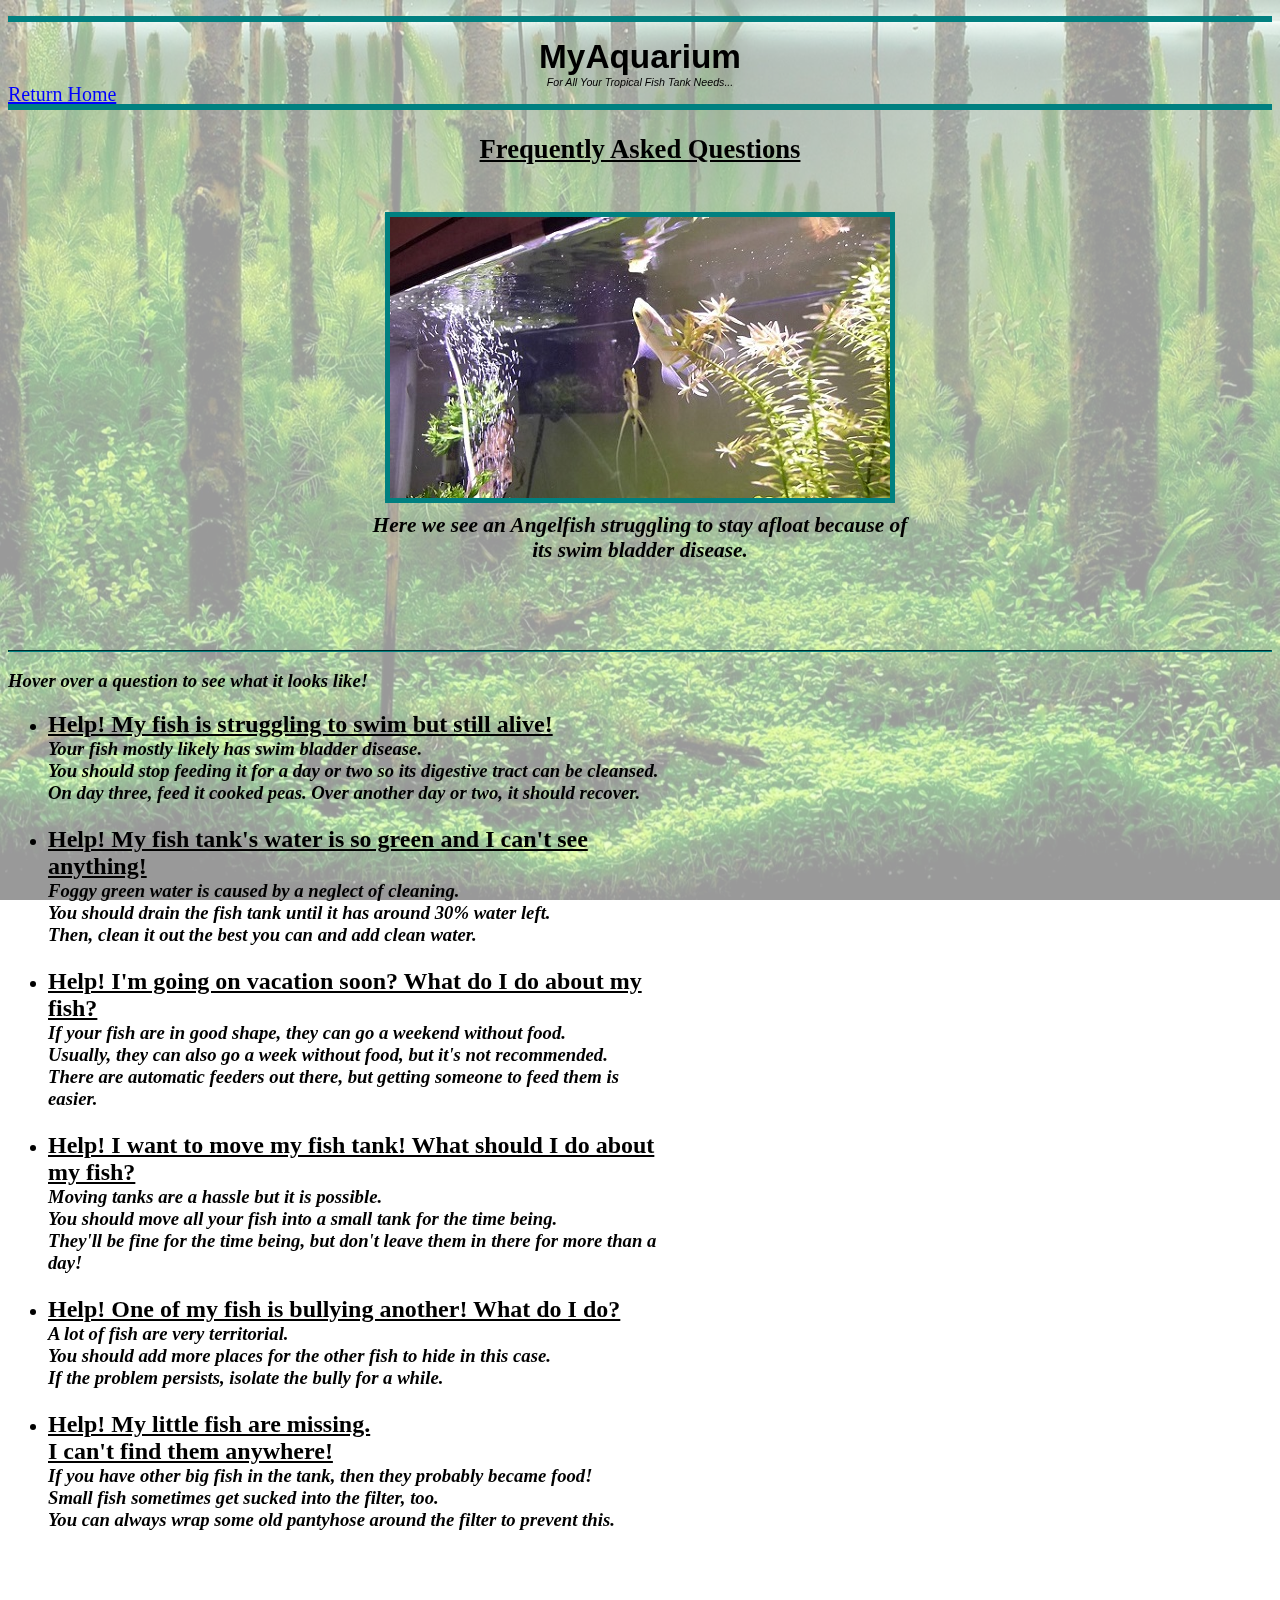
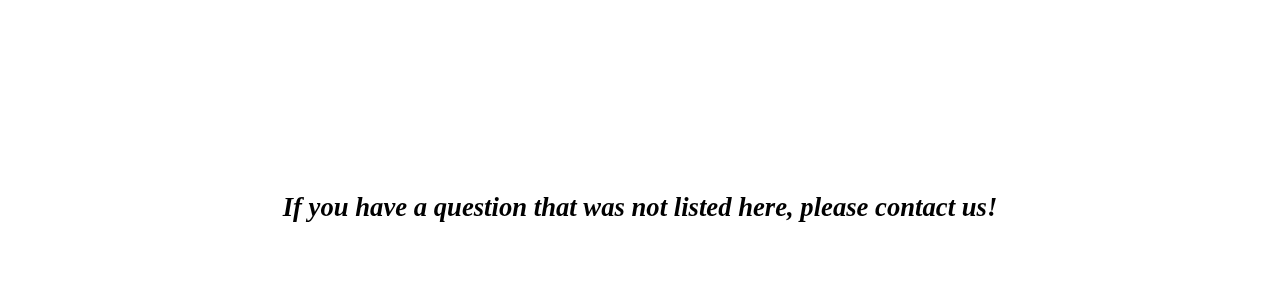
<file: MyAquarium/FAQ.html>
<!DOCTYPE HTML>
<!--Hans Montero-->
<html>
	<head>
		<title>MyAquarium</title>
		<link type = "text/css" rel = "stylesheet" href = "FAQ.css" />
		<style> </style>
		<script> </script>
	</head>
	<body>
		<p class = "head">
			<div class = "hometop">MyAquarium</div>
			<div class = "subtop">For All Your Tropical Fish Tank Needs...</div>
		</p><br/>
		
		<a class = "home"href="index.html">	
			<span>Return Home</span>
		</a>
		
		<h1>
			<div class="title">Frequently Asked Questions</div><br/>
			<img src="images/faq1.jpg"/>
			<div class = "subt">Here we see an Angelfish struggling to stay afloat because of <br/>its swim bladder disease.</div>
			
		</h1>
		<hr/>
		
		<h3>
			<span class="italics">Hover over a question to see what it looks like!</span>
			<ul>
				<li class = "dbladder">
					<div class = "question">Help! My fish is struggling to swim but still alive!</div>
					<div class = "answer">
						<span class="italics">Your fish mostly likely has swim bladder disease.<br/> You should stop feeding it for a day or two so its digestive tract can be cleansed. <br/> On day three, feed it cooked peas. Over another day or two, it should recover.
					</div>
				</li>
				<img class ="ibladder" src="images/bladder.png"/>
				<br/>
				<li class ="dgreen" >
					<div class = "question">Help! My fish tank's water is so green and I can't see anything!</div>
					<div class = "answer">
						<span class="italics">Foggy green water is caused by a neglect of cleaning.<br/> You should drain the fish tank until it has around 30% water left. <br/> Then, clean it out the best you can and add clean water.
					</div>
				</li>
				<img class ="igreen" src="images/green.png"/>
				<br/>
				<li class ="dvacation" >
					<div class = "question">Help! I'm going on vacation soon? What do I do about my fish?</div>
					<div class = "answer">
						<span class="italics">If your fish are in good shape, they can go a weekend without food.<br/> Usually, they can also go a week without food, but it's not recommended.<br/> There are automatic feeders out there, but getting someone to feed them is easier.
					</div>
				</li>
				<img class ="ivacation" src="images/vacation.png"/>
				<br/>
				<li class ="dmove" >
					<div class = "question">Help! I want to move my fish tank! What should I do about my fish?</div>
					<div class = "answer">
						<span class="italics">Moving tanks are a hassle but it is possible.<br/> You should move all your fish into a small tank for the time being.<br/> They'll be fine for the time being, but don't leave them in there for more than a day!
					</div>
				</li>
				<img class ="imove" src="images/move.png"/>
				<br/>
				<li class ="dbully" >
					<div class = "question">Help! One of my fish is bullying another! What do I do?</div>
					<div class = "answer">
						<span class="italics">A lot of fish are very territorial.<br/> You should add more places for the other fish to hide in this case. <br/> If the problem persists, isolate the bully for a while.
					</div>
				</li>
				<img class ="ibully" src="images/bully.gif"/>
				<br/>
				<li class ="dmissing" >
					<div class = "question">Help! My little fish are missing.<br/> I can't find them anywhere! </div>
					<div class = "answer">
						<span class="italics">If you have other big fish in the tank, then they probably became food!<br/> Small fish sometimes get sucked into the filter, too. <br/> You can always wrap some old pantyhose around the filter to prevent this.
					</div>
				</li>
				<img class ="imissing" src="images/missing.png"/>
				<br/>
			</ul>
		</h3>
		<br/><br/><br/><br/><br/><br/><br/><br/><br/><br/><br/><br/><br/><br/><br/>
		
		<div class = "bottom"/>If you have a question that was not listed here, please contact us!</div>
		
		
		
		
		
		
		<div class= "bdy">
			<img class="back" src= "images/main_back4.jpg"/>
		</div>
	
	</body>
</html>
</file>
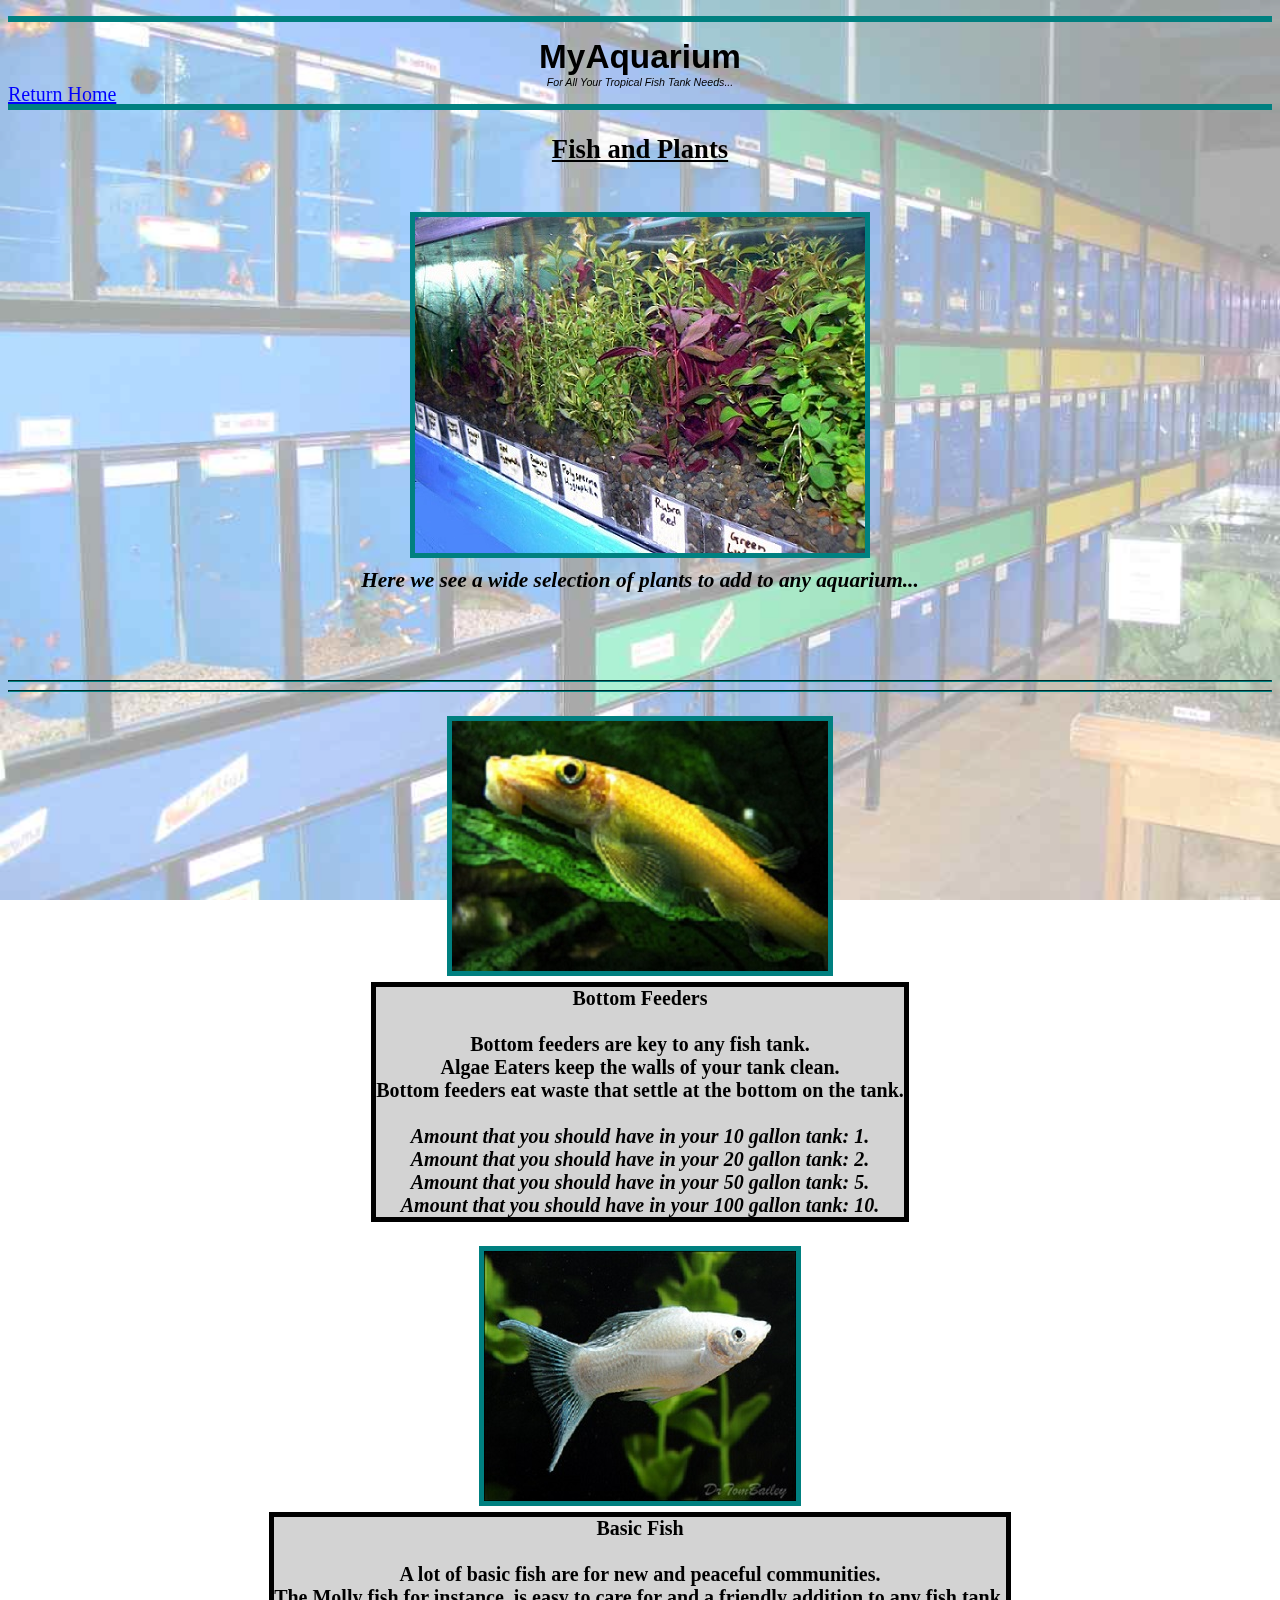
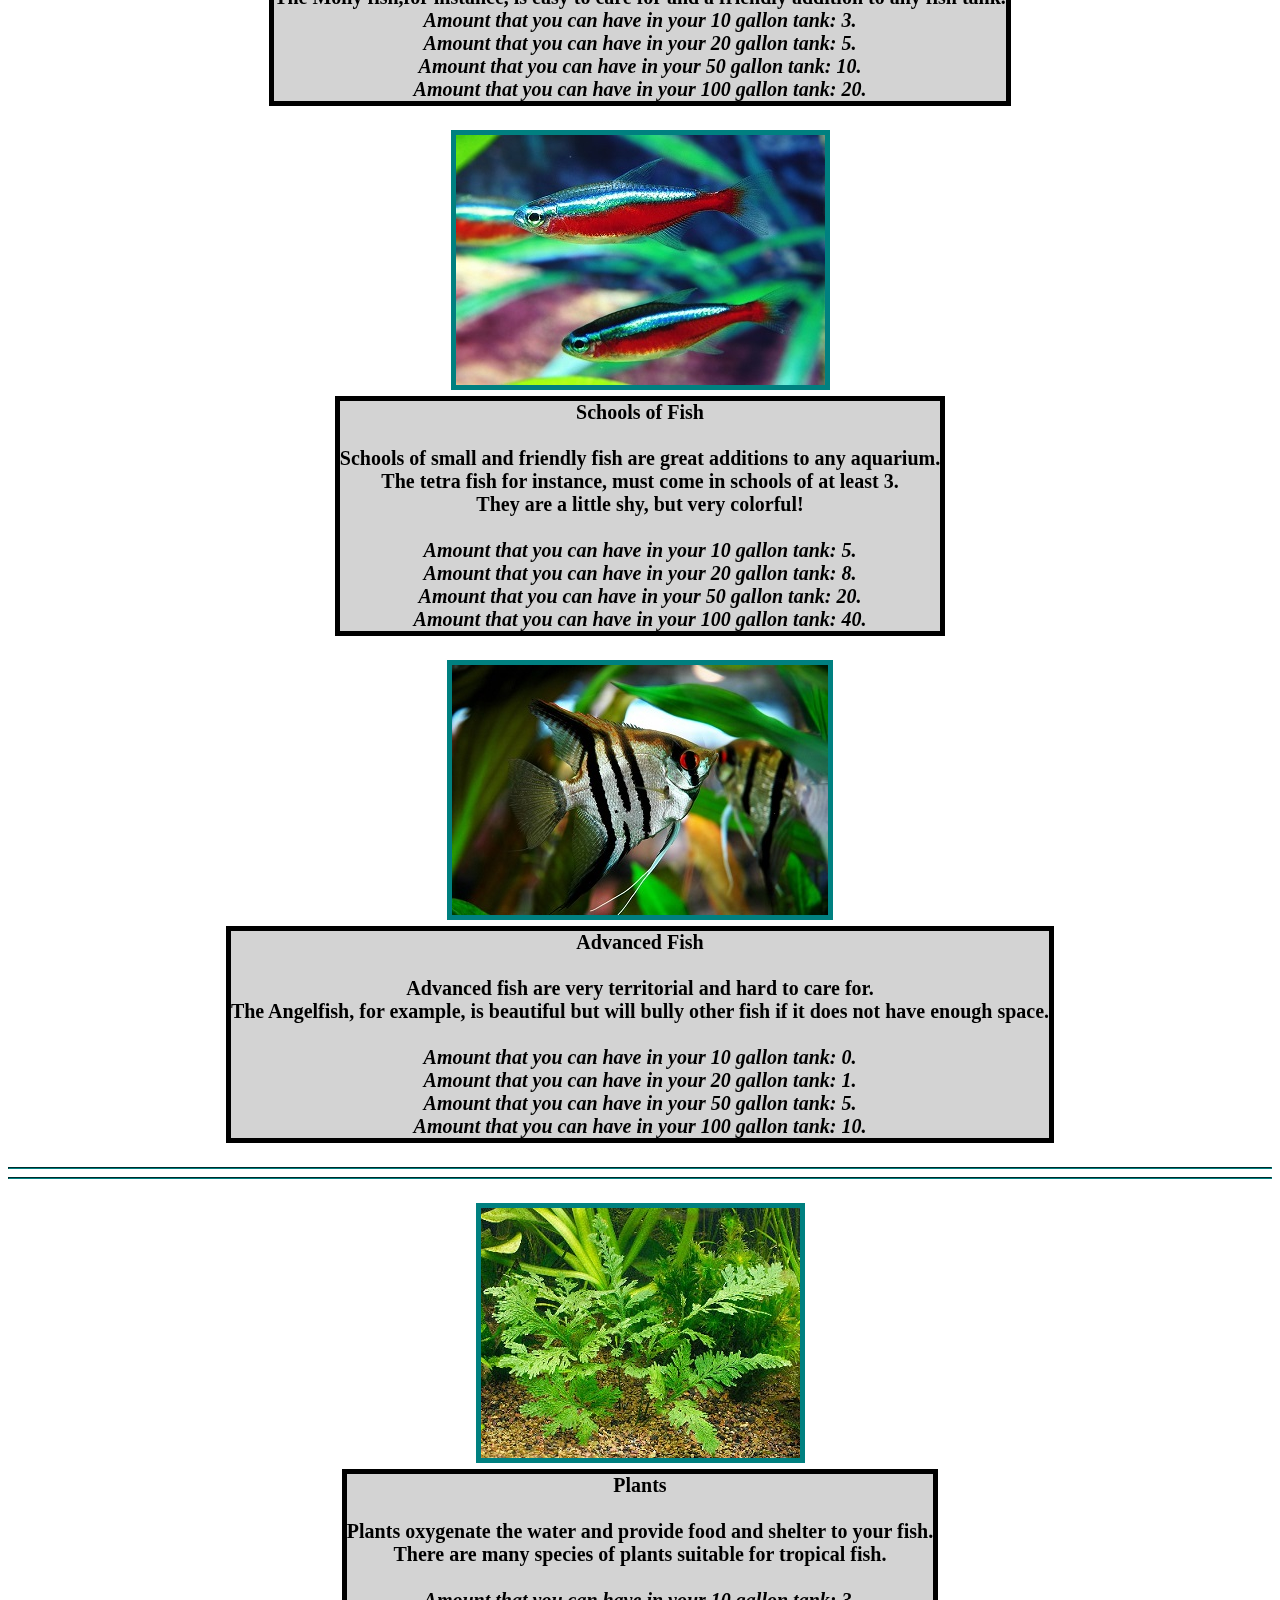
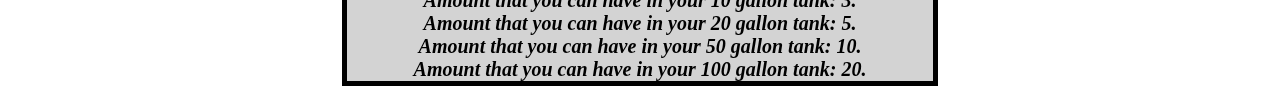
<file: MyAquarium/Fish.html>
<!DOCTYPE HTML>
<!--Hans Montero-->
<html>
	<head>
		<title>MyAquarium</title>
		<link type = "text/css" rel = "stylesheet" href = "Fish.css" />
		<style> </style>
		<script> 
		</script>
	</head>
	<body>
		<p class = "head">
			<div class = "hometop">MyAquarium</div>
			<div class = "subtop">For All Your Tropical Fish Tank Needs...</div>
		</p><br/>
		
		<a class = "home"href="index.html">	
			<span>Return Home</span>
		</a>
		
		<h1>
			<div class="title">Fish and Plants</div><br/>
			<img src="images/fish1.jpg"/>
			<div class = "subt">Here we see a wide selection of plants to add to any aquarium...</div>
			
		</h1>
		<hr/>

		<hr/>
		<h4>
			<h3>
				<img class ="species" src = "images/bottomfeeders.png"/><br/>
				<div class="container">
					<span>
						<span class="selection">Bottom Feeders</span><br/><br/>
						Bottom feeders are key to any fish tank.<br/> Algae Eaters keep the walls of your tank clean. <br/>
						Bottom feeders eat waste that settle at the bottom on the tank.<br/><br/>
						<span class = "italic">Amount that you should have in your 10 gallon tank: 1.</span><br/>
						<span class = "italic">Amount that you should have in your 20 gallon tank: 2.</span><br/>
						<span class = "italic">Amount that you should have in your 50 gallon tank: 5.</span><br/>
						<span class = "italic">Amount that you should have in your 100 gallon tank: 10.</span>
					</span>
				</div>
			</h3>
			<h3>
				<img class ="species"  src = "images/basic.png"/><br/>
				<div class="container">
					<span>
						<span class="selection">Basic Fish</span><br/><br/>
						A lot of basic fish are for new and peaceful communities.<br/>
						The Molly fish,for instance, is easy to care for and a friendly addition to any fish tank.<br/>
						<span class = "italic">Amount that you can have in your 10 gallon tank: 3.</span><br/>
						<span class = "italic">Amount that you can have in your 20 gallon tank: 5.</span><br/>
						<span class = "italic">Amount that you can have in your 50 gallon tank: 10.</span><br/>
						<span class = "italic">Amount that you can have in your 100 gallon tank: 20.</span>
					</span>
				</div>
			</h3>
			<h3>
				<img class ="species"  src = "images/schools.png"/><br/>
				<div class="container">
					<span>
						<span class="selection">Schools of Fish</span><br/><br/>
						Schools of small and friendly fish are great additions to any aquarium.<br/>The tetra fish for instance, must come in schools of at least 3.<br/> They are a little shy, but very colorful!<br/><br/>
						<span class = "italic">Amount that you can have in your 10 gallon tank: 5.</span><br/>
						<span class = "italic">Amount that you can have in your 20 gallon tank: 8.</span><br/>
						<span class = "italic">Amount that you can have in your 50 gallon tank: 20.</span><br/>
						<span class = "italic">Amount that you can have in your 100 gallon tank: 40.</span>
					</span>
				</div>
			</h3>
			<h3>
				<img class ="species" src = "images/advanced.png"/><br/>
				<div class="container">
					<span>
						<span class="selection">Advanced Fish</span><br/><br/>
						Advanced fish are very territorial and hard to care for.<br/>The Angelfish, for example, is beautiful but will bully other fish if it does not have enough space.<br/><br/>
						<span class = "italic">Amount that you can have in your 10 gallon tank: 0.</span><br/>
						<span class = "italic">Amount that you can have in your 20 gallon tank: 1.</span><br/>
						<span class = "italic">Amount that you can have in your 50 gallon tank: 5.</span><br/>
						<span class = "italic">Amount that you can have in your 100 gallon tank: 10.</span>
					</span>
				</div>
			</h3>
		</h4><hr/><hr/>
		<h4>
			<h3>
				<img class ="species"  src = "images/plants.png"/><br/>
				<div class="container">
					<span>
						<span class="selection">Plants</span><br/><br/>
						Plants oxygenate the water and provide food and shelter to your fish.<br/>There are many species of plants suitable for tropical fish.<br/><br/>
						<span class = "italic">Amount that you can have in your 10 gallon tank: 3.</span><br/>
						<span class = "italic">Amount that you can have in your 20 gallon tank: 5.</span><br/>
						<span class = "italic">Amount that you can have in your 50 gallon tank: 10.</span><br/>
						<span class = "italic">Amount that you can have in your 100 gallon tank: 20.</span>
					</span>
				</div>
			</h3>
		</h4>
		
		
		
		
		
		
		<div class= "bdy">
			<img class="back" src= "images/main_back5.jpg"/>
		</div>
	</body>
</html>
</file>
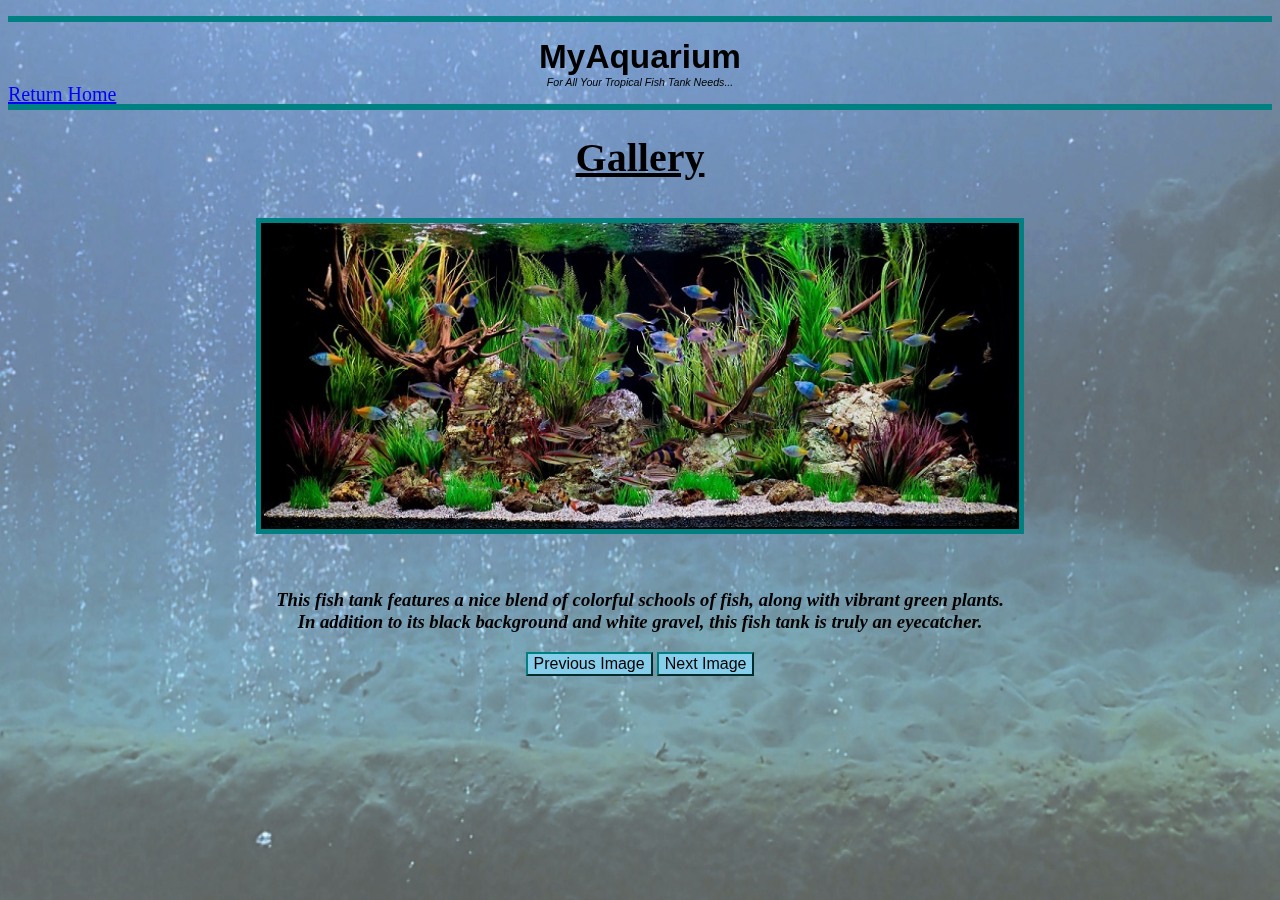
<file: MyAquarium/Gallery.html>
<!DOCTYPE HTML>
<!--Hans Montero-->
<html>
	<head>
		<title>MyAquarium</title>
		<link type = "text/css" rel = "stylesheet" href = "Gallery.css" />
		<style>	</style>
		<script>
			function initialize()
			{
				galleryDisplay = document.getElementById("gallery");
				descDisplay = document.getElementById("description");
				gallArr =[ ["images/gal1.jpg","This fish tank features a nice blend of colorful schools of fish, along with vibrant green plants.<br/>In addition to its black background and white gravel, this fish tank is truly an eyecatcher."],
							["images/gal2.jpg","This fish tank mimicks a valley on dryland.<br/>The plants and moss in this tank replicate grass and trees, providing a beautiful landscape for this school of tetra fish."],
							["images/gal3.jpg","This large fish tank of around 40 gallons is home to a school of tetra fish.<br/>There is also a nice growth of plants in the tank, where we can find the tank's population hiding."],
							["images/gal4.jpg","Although small, this fish tank is home to a community of Angelfish.<br/>With their long fins and majestic appearance, these Angelfish bring a great look to the tank."],
							["images/gal5.jpg","This 60 gallon fish tank owes its beauty to the assortment of pebbles at the bottom. <br/>Several schools of colorful fish make up the population of this tank."],
							]
				ctr = 0;	
				upImg = gallArr[ctr][0];
				upDesc = gallArr[ctr][1];
			}
			
			function changeImage(modifier)
			{
				if(ctr+modifier < 0 || ctr+modifier >4)
				{
					display();
				}
				else
				{
					ctr += modifier;
					upImg = gallArr[ctr][0];
					upDesc = gallArr[ctr][1];
					display();
				}
			}
			
			function display()
			{
				galleryDisplay.src = upImg;
				descDisplay.innerHTML = upDesc;
			}
			
		</script>
	</head>
	<body onload = "initialize();">
		<p class = "head">
			<div class = "hometop">MyAquarium</div>
			<div class = "subtop">For All Your Tropical Fish Tank Needs...</div>
		</p><br/>
		<a class = "home"href="index.html">	
			<span>Return Home</span>
		</a>
		<h1>Gallery</h1>
		<h3>
			<div class="galdiv">
				<img class="galimg" id="gallery" src="images/gal1.jpg"/>
			</div>
			<div class="desc" id="description">
			This fish tank features a nice blend of colorful schools of fish, along with vibrant green plants.<br/>
			In addition to its black background and white gravel, this fish tank is truly an eyecatcher.
			</div>
		</h3>
		<div class="buttons">
			<button class="prev" onclick="changeImage(-1);">Previous Image</button>
			<button class="next" onclick="changeImage(1);">Next Image</button>
		</div>
		
		<div class= "bdy">
			<img class="back" src= "images/main_back3.jpg"/>
		</div>
	</body>
</html>
</file>
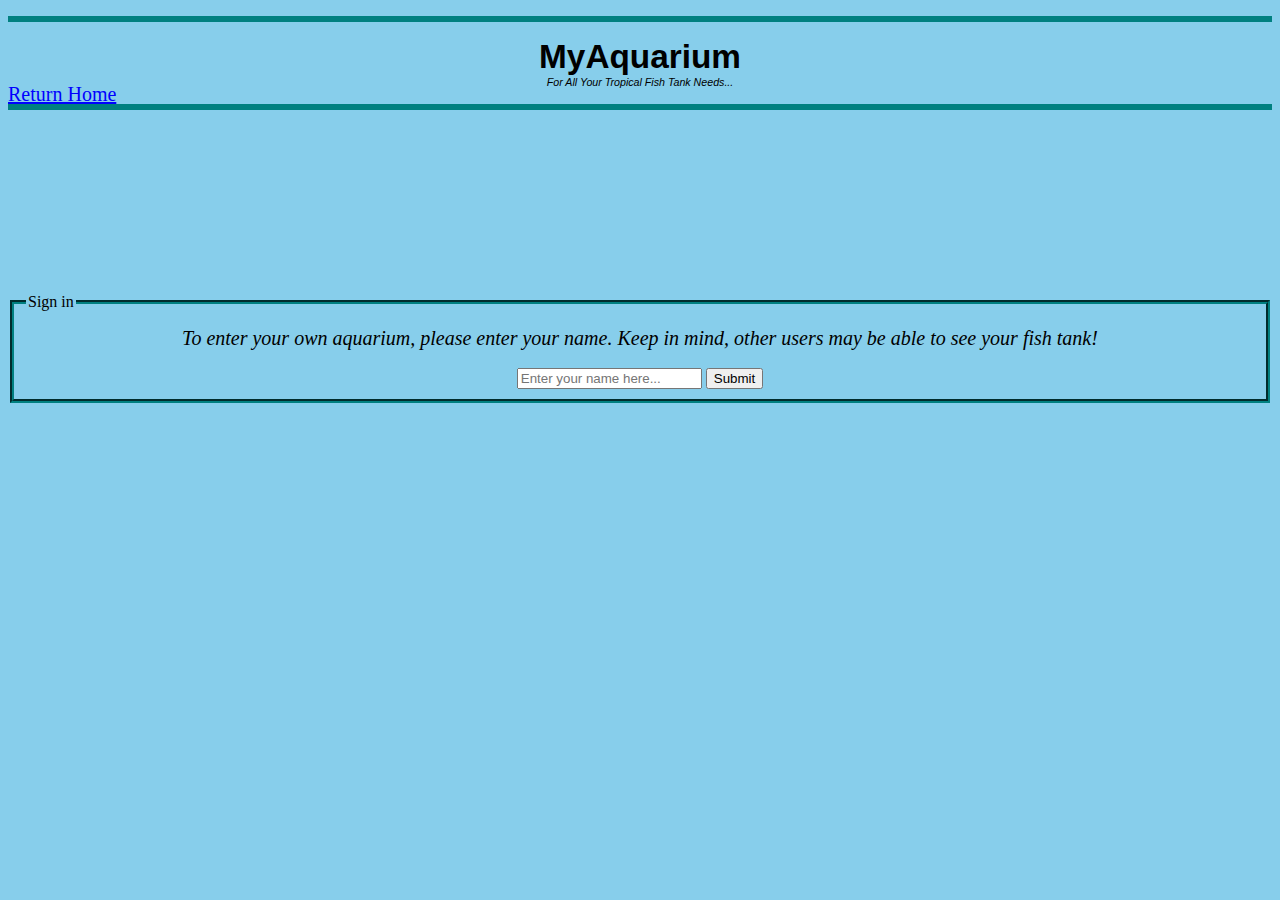
<file: MyAquarium/login.html>
<!DOCTYPE HTML>
<!--Hans Montero-->
<html>
	<head>
		<title>MyAquarium</title>
		<style> 
			body{
				background-color: skyblue;
			}
			div.hometop
			{
				font:bold 25pt arial;
				text-align:center;
				
			}
			div.subtop
			{
				font:italic 8pt arial;
				text-align:center;
				text-decoration:initial;
			}
			p
			{
				border:3px solid teal;
			}

			.info{
				font-style: italic;
				font-size: 15pt;
				margin-top:10px;
			}
			form{
				position: absolute;
				text-align:center;
				bottom:10px;
				margin-left:42%;
			}
			a
			{
				color:blue;
			}
			a.home
			{
				position:relative;
				bottom:61px;
				font-size:15pt;
			}

			form{
				position: relative;
				left:0px;
				right:0px;
				margin-left:0px;
				bottom:0px;
				margin-top:10%;
				text-align:initial;
			}
			fieldset{
				border-color:teal;
				border-width:4px;
			}
			legend{
				margin-left:0px;
			}
			.lcon{
				text-align:center;
			}
		</style>
		<script> 

		</script>
	</head>
	<body>
		<p class = "head">
			<div class = "hometop">MyAquarium</div>
			<div class = "subtop">For All Your Tropical Fish Tank Needs...</div>
		</p><br/>
		<a class = "home"href="index.html">	
			<span>Return Home</span>
		</a>
		<form method = "post" action = "aquarium.php">
			<fieldset>
				<legend>Sign in</legend>
				<div class="lcon">
					<div class="info">To enter your own aquarium, please enter your name. Keep in mind, other users may be able to see your fish tank!</div><br/>
					<input type="text" name="user" placeholder="Enter your name here..."/>
					<input type="submit"/>
				</div>
			</fieldset>
		</form>
	</body>
</html>
</file>
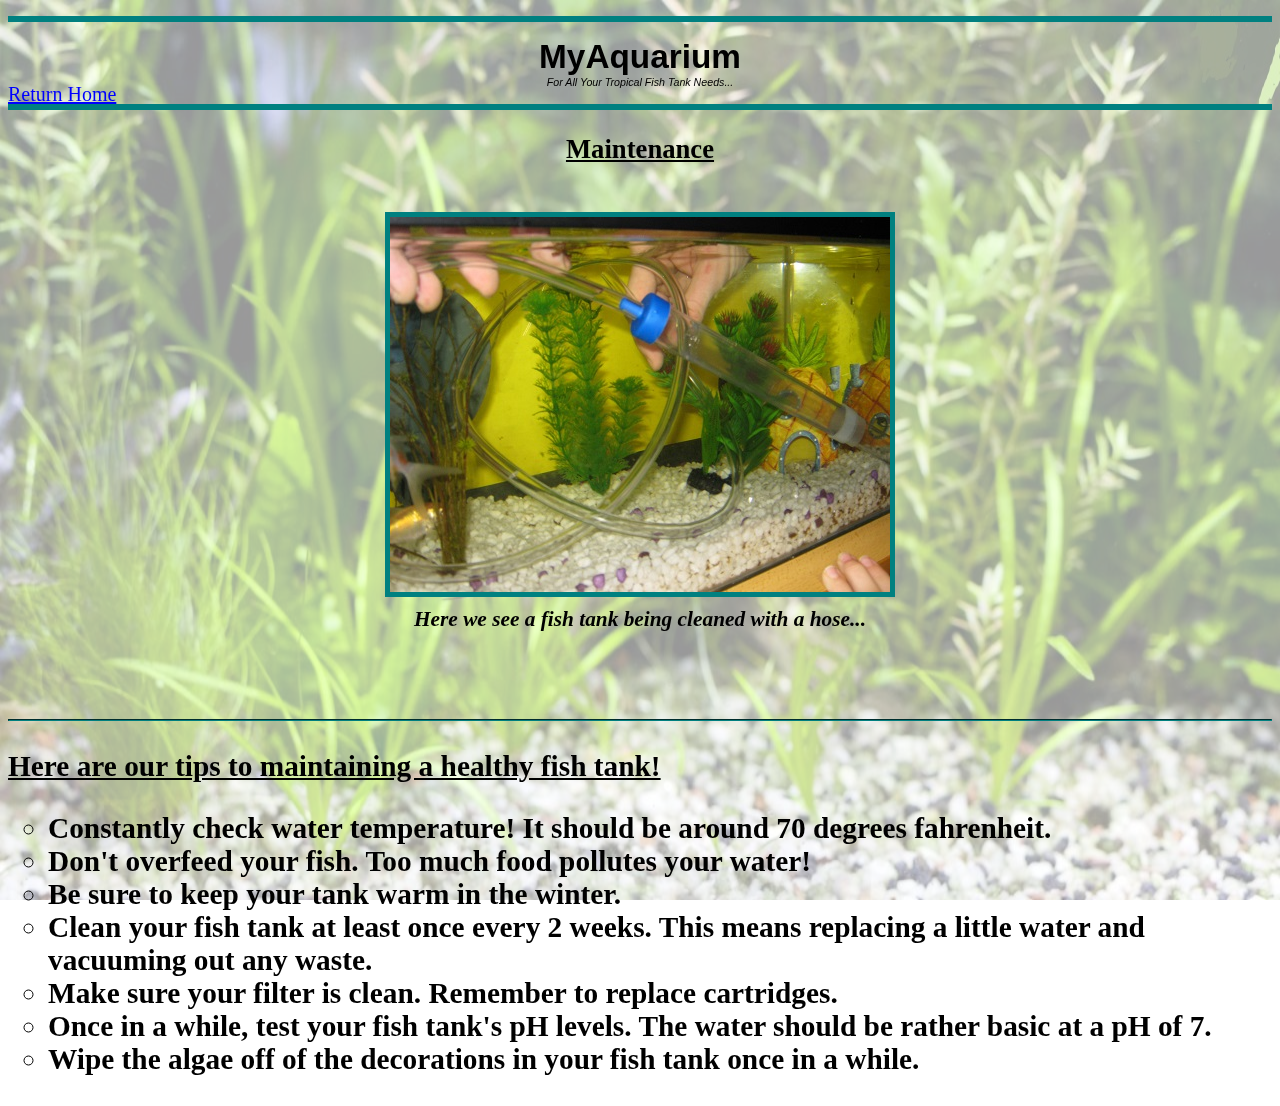
<file: MyAquarium/Maintenance.html>
<!DOCTYPE HTML>
<!--Hans Montero-->
<html>
	<head>
		<title>MyAquarium</title>
		<link type = "text/css" rel = "stylesheet" href = "Maintenance.css" />
		<style> </style>
		<script> 
		</script>
	</head>
	<body>
		<p class = "head">
			<div class = "hometop">MyAquarium</div>
			<div class = "subtop">For All Your Tropical Fish Tank Needs...</div>
		</p><br/>
		
		<a class = "home"href="index.html">	
			<span>Return Home</span>
		</a>
		
		<h1>
			<div class="title">Maintenance</div><br/>
			<img src="images/maintenance1.jpg"/>
			<div class = "subt">Here we see a fish tank being cleaned with a hose...</div>
		</h1><hr/>
		
		<h3>
			<span class="underline">Here are our tips to maintaining a healthy fish tank!</span><br/>
			<ul>
				<li>Constantly check water temperature! It should be around 70 degrees fahrenheit.</li>
				<li>Don't overfeed your fish. Too much food pollutes your water!</li>
				<li>Be sure to keep your tank warm in the winter.</li>
				<li>Clean your fish tank at least once every 2 weeks. This means replacing a little water and vacuuming out any waste.</li>
				<li>Make sure your filter is clean. Remember to replace cartridges.</li>
				<li>Once in a while, test your fish tank's pH levels. The water should be rather basic at a pH of 7.</li>
				<li>Wipe the algae off of the decorations in your fish tank once in a while.</li>
			</ul>
		</h3>
		
		
		<div class= "bdy">
			<img class="back" src= "images/main_back6.jpg"/>
		</div>
	</body>
</html>
</file>
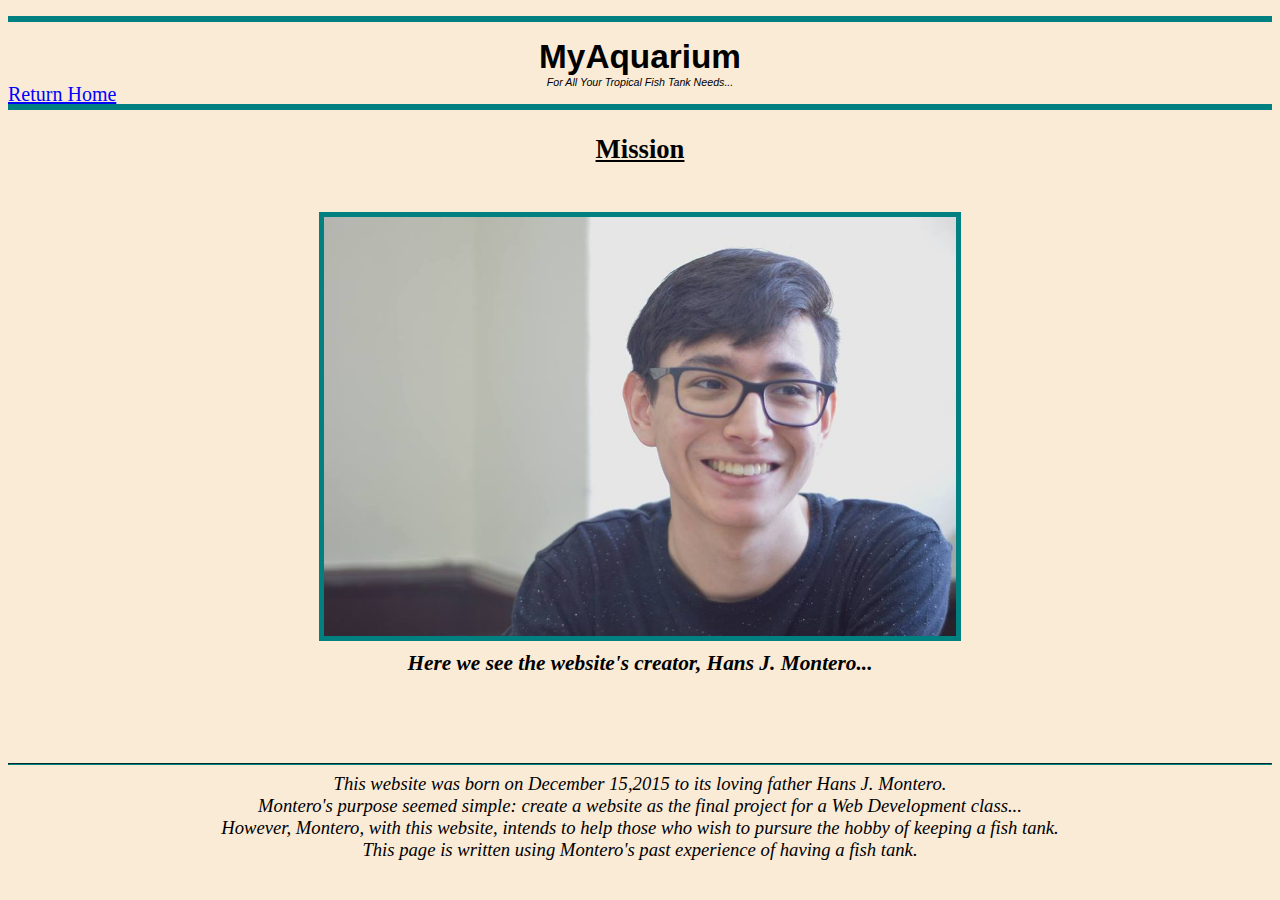
<file: MyAquarium/Mission.html>
<!DOCTYPE HTML>
<!--Hans Montero-->
<html>
	<head>
		<title>MyAquarium</title>
		<link type = "text/css" rel = "stylesheet" href = "Mission.css" />
		<style> </style>
		<script> 
		</script>
	</head>
	<body>
		<p class = "head">
			<div class = "hometop">MyAquarium</div>
			<div class = "subtop">For All Your Tropical Fish Tank Needs...</div>
		</p><br/>
		
		<a class = "home"href="index.html">	
			<span>Return Home</span>
		</a>
		
		<h1>
			<div class="title">Mission</div><br/>
			<img src="images/creator.jpg"/>
			<div class = "subt">Here we see the website's creator, Hans J. Montero...</div>
		</h1><hr/>
		<div class="desc">
			This website was born on December 15,2015 to its loving father Hans J. Montero.<br/>
			Montero's purpose seemed simple: create a website as the final project for a Web Development class...<br/>
			However, Montero, with this website, intends to help those who wish to pursure the hobby of keeping a fish tank.<br/>
			This page is written using Montero's past experience of having a fish tank.
		
		</div>
	</body>
</html>
</file>
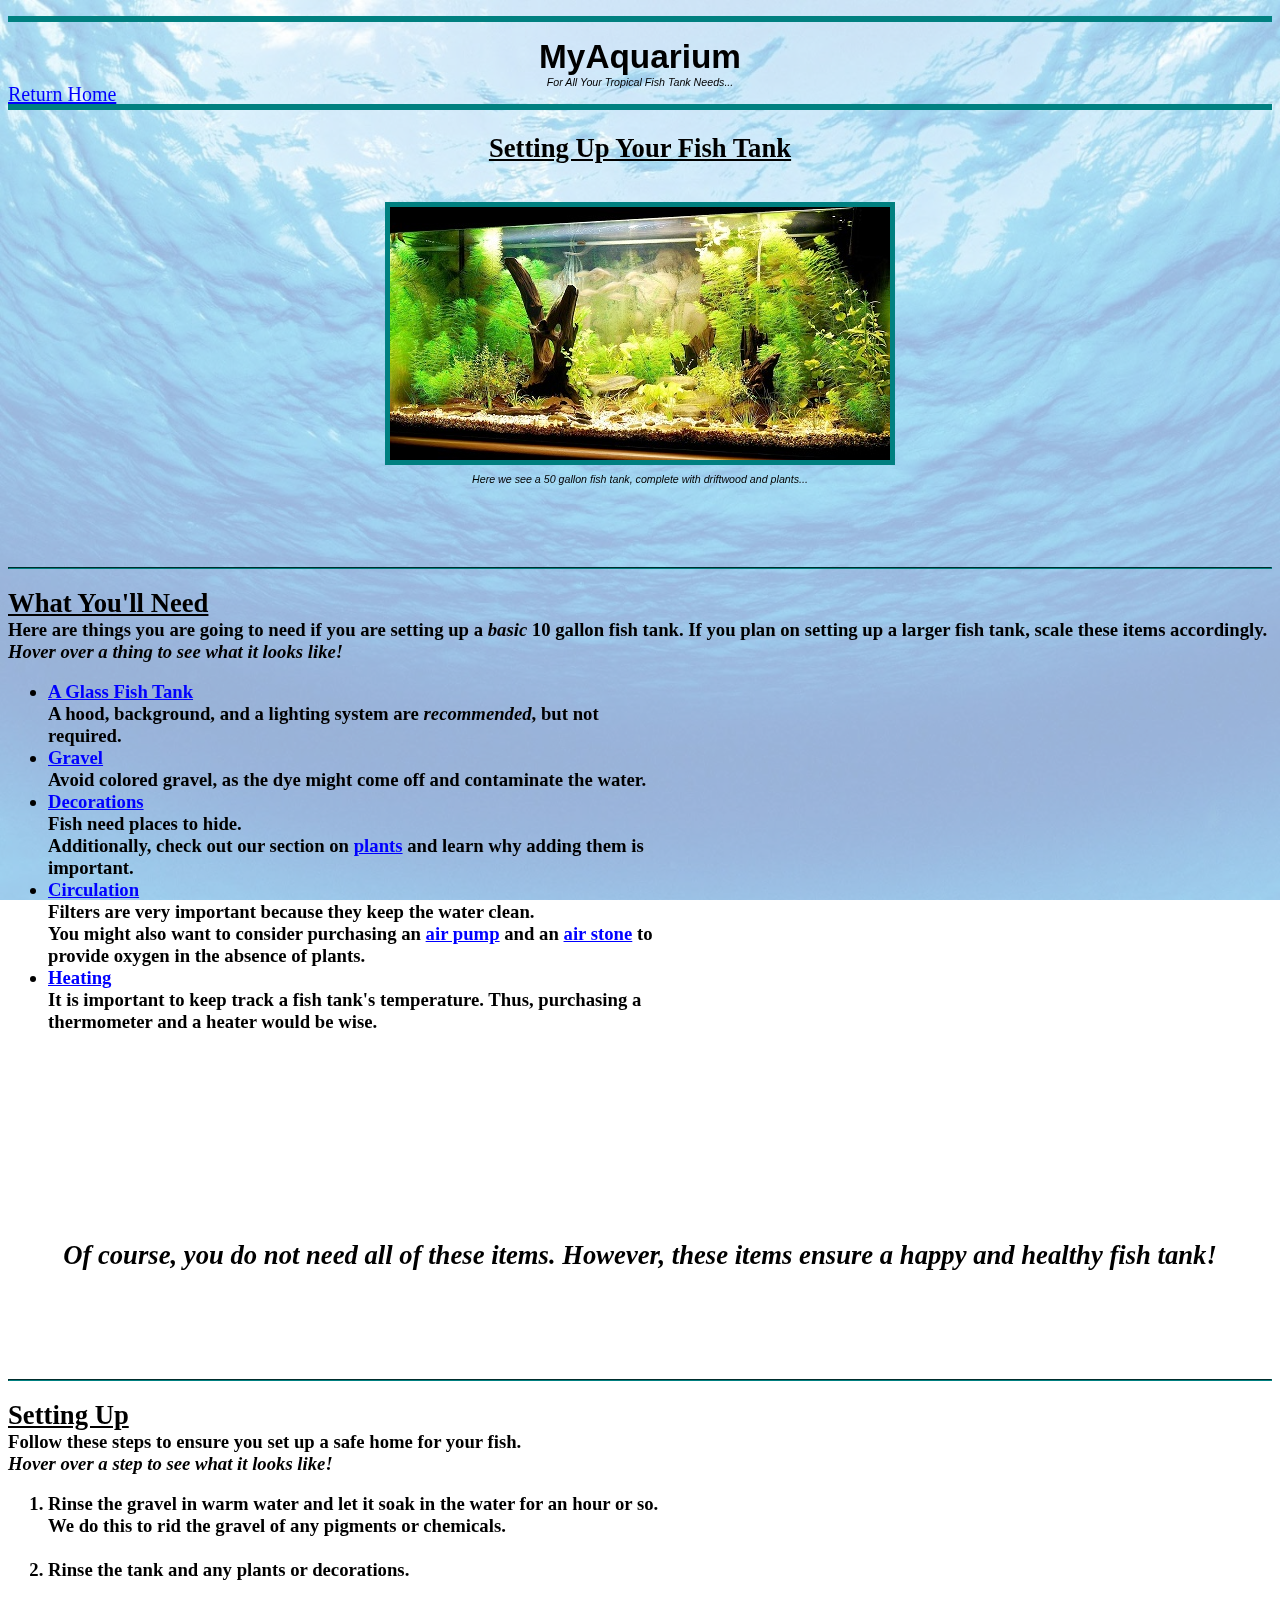
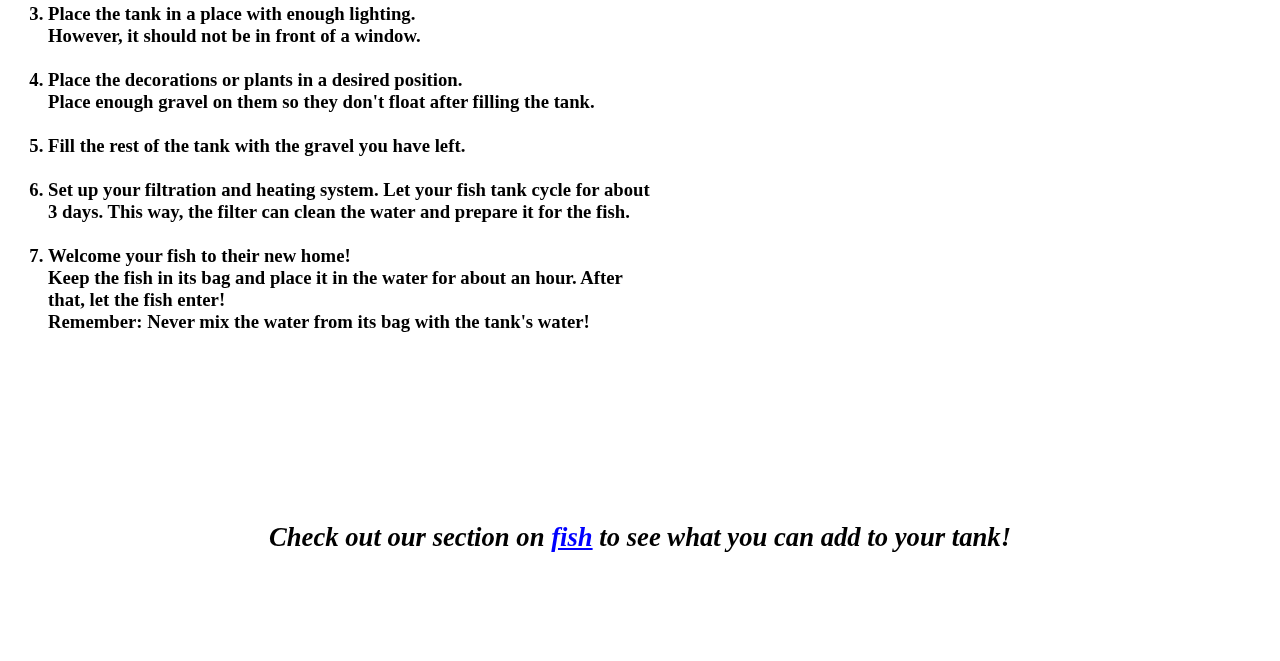
<file: MyAquarium/Setting.html>
<!DOCTYPE HTML>
<!--Hans Montero-->
<html>
	<head>
		<title>MyAquarium</title>
		<link type = "text/css" rel = "stylesheet" href = "Setting.css" />
		<style> </style>
		<script> </script>
	</head>
	<body>
		<p class = "head">
			<div class = "hometop">MyAquarium</div>
			<div class = "subtop">For All Your Tropical Fish Tank Needs...</div>
		</p><br/>
		
		<a class = "home"href="index.html">	
			<span>Return Home</span>
		</a>
		
		<h1>
			<span class="title">Setting Up Your Fish Tank</span><br/><br/>
			<img src="images/setting.jpg"/>
			<div class = "subtop">Here we see a 50 gallon fish tank, complete with driftwood and plants...</div>
		</h1>
		<hr/>
		<h3>
			<div class="title">What You'll Need</div>
			Here are things you are going to need if you are setting up a <span class="italics">basic</span> 10 gallon fish tank. 
			If you plan on setting up a larger fish tank, scale these items accordingly.<br/>
			<span class="italics">Hover over a thing to see what it looks like!</span>
			<ul>
				<li class = "dglass">
					<a href="http://www.petsmart.com/fish/aquariums/grreat-choice-10-gallon-glass-aquarium-zid36-16836/cat-36-catid-300065" target="_blank">A Glass Fish Tank</a>
					<br/>
					A hood, background, and a lighting system are <span class="italics">recommended</span>, but not required.
				</li>
				<img class = "iglass" src="images/glass.png"/>
				<li class = "dgravel"><a href="http://www.petsmart.com/supplies/gravel-sand/top-fin-premium-quality-aquarium-gravel-zid36-17576/cat-36-catid-300072?var_id=36-17576&_t=pfm%3Dsearch" target="_blank">Gravel</a>
				<br>
				Avoid colored gravel, as the dye might come off and contaminate the water.
				</li>
				<img class = "igravel"src="images/gravel.png"/>
				<li class ="ddecor"><a href="http://www.petsmart.com/gsi/webstore/WFS/PETNA-PETUS-Site/en_US/-/USD/ViewStandardCatalog-Browse?CategoryName=300071&CategoryDomainName=PETNA-36&SearchParameter=%26%40QueryTerm%3D*%26CategoryUUIDLevelX%252FnfoKmUCQmRYAAAFD8RNUeFk3%252FVRgKmUCQ1EIAAAFD5j9UeFk3%252FB20KmUCQR9AAAAFD.jZUeFk3%252F7e8KmUCQAc4AAAFD3StUeFk3%3DmMIKmUCQZMIAAAFDsz1UeFk3%26CategoryUUIDLevelX%3DnfoKmUCQmRYAAAFD8RNUeFk3%26OnlineFlag%3D1&PageSize=24&PageNumber=0&SortingAttribute=ProductSalePrice-asc" target="_blank">Decorations</a>
				<br/>
				Fish need places to hide.<br/> 
				Additionally, check out our section on <a href="Fish.html" target="_blank">plants</a>
				and learn why adding them is important.
				</li>
				<img class = "idecor"src="images/decor.png"/>
				<li class="dcircu"><a href = "http://www.petsmart.com/fish/filters-filter-media/aqueon-quietflow-aquarium-power-filter-10-zid36-5141063/cat-36-catid-300019?_t=pfm%3Dcategory%26pfmvalue%3Dfaceted" target="_blank">Circulation</a>
				<br/>
				Filters are very important because they keep the water clean.<br/>
				You might also want to consider purchasing an <a href="http://www.petsmart.com/fish/air-pumps-air-stones/top-fin-mini-aquarium-air-pump-zid36-5174806/cat-36-catid-300087" target="_blank">air pump</a> 
				and an <a href="http://www.petsmart.com/fish/air-pumps-air-stones/top-fin-aquarium-air-stone-disk-zid36-16828/cat-36-catid-300087?var_id=36-16828" target = "_blank">air stone</a>
				to provide oxygen in the absence of plants.
				</li>
				<img class = "icircu"src="images/circu.png"/>
				<li class ="dheating"><a href="http://www.petsmart.com/fish/heaters-thermometers/aqueon-submersible-aquarium-heater-zid36-16561/cat-36-catid-300016?var_id=36-16561&_t=pfm%3Dcategory" target="_blank">Heating</a>
				<br/>
				It is important to keep track a fish tank's temperature. Thus, purchasing a thermometer and a heater would be wise.
				</li>
				<img class = "iheating"src="images/heating.png"/>
			</ul>
		</h3><br/><br/><br/><br/><br/><br/><br/><br/><br/><br/><br/><br/><br/><br/><br/><br/>
		<div class= "bottom">Of course, you do not need all of these items. However, these items ensure a happy and healthy fish tank!</div>
		<hr/>
		<h3 class = "steps">
			<div class="title">Setting Up</div>
			Follow these steps to ensure you set up a safe home for your fish.<br/>
			<span class="italics">Hover over a step to see what it looks like!</span>
			<ol class="steps">
				<li class="washgravel">Rinse the gravel in warm water and let it soak in the water for an hour or so. We do this to rid the gravel of any pigments or chemicals.</li>
				<img class = "iwashgravel"src="images/washgravel.png"/>
				<br/>
				<li class="rinse">Rinse the tank and any plants or decorations.</li>
				<img class = "irinse"src="images/rinse.png"/>
				<br/>
				<li class="placet">Place the tank in a place with enough lighting.<br/> However, it should not be in front of a window.</li>
				<img class = "iplacet"src="images/placet.png"/>
				<br/>
				<li class = "placed">Place the decorations or plants in a desired position.<br/> Place enough gravel on them so they don't float after filling the tank.</li>
				<img class = "iplaced"src="images/placed.png"/>
				<br/>
				<li class = "fill">Fill the rest of the tank with the gravel you have left.</li>
				<img class ="ifill" src = "images/fill.png"/>
				<br/>
				<li class = "cycle">Set up your filtration and heating system. Let your fish tank cycle for about 3 days. This way, the filter can clean the water and prepare it for the fish.</li>
				<img class ="icycle" src = "images/cycle.png"/>
				<br/>
				<li class = "welcome">Welcome your fish to their new home! <br/>
				Keep the fish in its bag and place it in the water for about an hour. After that, let the fish enter!<br/>
				Remember: Never mix the water from its bag with the tank's water!
				</li>
				<img class = "iwelcome" src="images/welcome.png"/>
			</ol>
		</h3><br/><br/><br/><br/><br/><br/><br/><br/><br/><br/><br/><br/><br/><br/><br/>
		<div class= "bottom">Check out our section on <a href = "Fish.html">fish</a> to see what you can add to your tank!</div>
		
		<div class= "bdy">
			<img class="back" src= "images/main_back2.jpg"/>
		</div>
	</body>
</html>
</file>
<file: MyAquarium/FAQ.css>
div.hometop
{
	font:bold 25pt arial;
	text-align:center;
	
}
div.subtop
{
	font:italic 8pt arial;
	text-align:center;
	text-decoration:initial;
}
p
{
	border:3px solid teal;
}
div.bdy
{
	position:fixed;
	top:0px;
	left:0px;
	width:100%;
	height:100%;
	
	z-index: -1;
}		
img.back
{
	height:100%;
	width:100%;
	bottom:0px;
	float:right;
	opacity:.4;
}

a
{
	color:blue;
}
a.home
{
	position:relative;
	bottom:61px;
	font-size:15pt;
}
div.bdy
{
	position:fixed;
	top:0px;
	left:0px;
	width:100%;
	height:100%;
	
	z-index: -1;
}		
img.back
{
	height:100%;
	width:100%;
	bottom:0px;
	float:right;
	opacity:.4;
}
h1
{
	text-align:center;
	position:relative;
	bottom:60px;
	font-size:30pt;
	text-align:center;
}
h1 img
{
	border:5px solid teal;
}
.title
{
	font-size:20pt;
	text-decoration:underline;
}
.subt
{
	font-size:16pt;
	font-style:italic;
}
hr
{
	border-color:teal;
}

h3
{
	width:100%;
}
li
{
	width:50%;
}
.italics
{
	font-style:italic;
}
div.question
{
	font-size:18pt;
	font-weight:bold;
	text-decoration:underline;
}
.ibladder,.igreen,.ivacation,.imove,.ibully,.imissing
{
	float:right;
	display:none;
	width:30%;
}
.dbladder:hover~.ibladder
{
	display:initial;
	position:relative;
	right:50px;
	bottom:120px;
	border:5px solid teal;
}
.dgreen:hover~.igreen
{
	display:initial;
	position:relative;
	bottom:180px;
	right:50px;
	border:5px solid teal;
}
.dvacation:hover~.ivacation
{
	display:initial;
	position:relative;
	bottom:180px;
	right:50px;
	border:5px solid teal;
}
.dmove:hover~.imove
{
	display:initial;
	position:relative;
	bottom:200px;
	right:50px;
	border:5px solid teal;
}
.dbully:hover~.ibully
{
	display:initial;
	position:relative;
	bottom:190px;
	right:50px;
	border:5px solid teal;
}
.dmissing:hover~.imissing
{
	display:initial;
	position:relative;
	bottom:200px;
	right:50px;
	border:5px solid teal;
}
div.bottom
{
	font-weight:bold;
	font-style:italic;
	font-size:20pt;
	position:relative;
	bottom:50px;
	text-align:center;
}
li:hover
{
	border:5px solid black;
	background-color:lightgray;
}
</file>
<file: MyAquarium/Fish.css>
div.hometop
{
	font:bold 25pt arial;
	text-align:center;
	
}
div.subtop
{
	font:italic 8pt arial;
	text-align:center;
	text-decoration:initial;
}
p
{
	border:3px solid teal;
}
div.bdy
{
	position:fixed;
	top:0px;
	left:0px;
	width:100%;
	height:100%;
	
	z-index: -1;
}		
img.back
{
	height:100%;
	width:100%;
	bottom:0px;
	float:right;
	opacity:.4;
}

a
{
	color:blue;
}
a.home
{
	position:relative;
	bottom:61px;
	font-size:15pt;
}
h1
{
	text-align:center;
	position:relative;
	bottom:60px;
	font-size:30pt;
	text-align:center;
}
h1 img
{
	border:5px solid teal;
}
.title
{
	font-size:20pt;
	text-decoration:underline;
}
.subt
{
	font-size:16pt;
	font-style:italic;
}
hr
{
	border-color:teal;
}
h3
{
	font-size:18pt;
	text-align:center;
}
button
{
	font-size:12pt;
	background-color:skyblue;
	border-color:teal;
	color:black;
}
button:hover
{
	background-color:teal;
	border-color:black;
	color:white;
}
.organism
{
	font-size:20pt;
	text-decoration:underline;
	text-align:center;
}

div.container
{
	font-size:15pt;
	border:5px solid black;
	background-color:lightgray;
	display:inline-block;
	
}
h3
{
	text-align:center;
}

.species
{
	border:5px solid teal;
}

.italic
{
	font-style:italic;
}
</file>
<file: MyAquarium/Gallery.css>
div.hometop
{
	font:bold 25pt arial;
	text-align:center;
	
}
div.subtop
{
	font:italic 8pt arial;
	text-align:center;
}
p
{
	border:3px solid teal;
}
a
{
	color:blue;
}
a.home
{
	position:relative;
	bottom:61px;
	font-size:15pt;
}
div.bdy
{
	position:fixed;
	top:0px;
	left:0px;
	width:100%;
	height:100%;
	
	z-index: -1;
}		
img.back
{
	height:100%;
	width:100%;
	bottom:0px;
	float:right;
	opacity:.65;
}
h1
{
	text-align:center;
	position:relative;
	bottom:60px;
	font-size:30pt;
	text-decoration:underline;
}

div.galdiv
{
	text-align:center;
	position:relative;
	bottom:50px;
}
img.galimg
{
	border:5px solid teal;
	width:60%;
}

div.desc
{
	text-align:center;
	font-style:italic;
	font-size:14pt;
}
button
{
	background-color:skyblue;
	font-size:12pt;
	border-color:teal;
}
button:hover
{
	background-color:teal;
	color:white;
	border-color:black;
}
div.buttons
{
	text-align:center;
}
</file>
<file: MyAquarium/Maintenance.css>
div.hometop
{
	font:bold 25pt arial;
	text-align:center;
	
}
div.subtop
{
	font:italic 8pt arial;
	text-align:center;
	text-decoration:initial;
}
p
{
	border:3px solid teal;
}
div.bdy
{
	position:fixed;
	top:0px;
	left:0px;
	width:100%;
	height:100%;
	
	z-index: -1;
}		
img.back
{
	height:100%;
	width:100%;
	bottom:0px;
	float:right;
	opacity:.4;
}

a
{
	color:blue;
}
a.home
{
	position:relative;
	bottom:61px;
	font-size:15pt;
}
h1
{
	text-align:center;
	position:relative;
	bottom:60px;
	font-size:30pt;
	text-align:center;
}
h1 img
{
	border:5px solid teal;
}
.title
{
	font-size:20pt;
	text-decoration:underline;
}
.subt
{
	font-size:16pt;
	font-style:italic;
}
hr
{
	border-color:teal;
}
div.bdy
{
	position:fixed;
	top:0px;
	left:0px;
	width:100%;
	height:100%;
	
	z-index: -1;
}		
img.back
{
	height:100%;
	width:100%;
	bottom:0px;
	float:right;
	opacity:.4;
}
ul
{
	list-style-type:circle;
}

h3
{
	font-size:22pt;
}

.underline
{
	text-decoration:underline;
}
</file>
<file: MyAquarium/Mission.css>
div.hometop
{
	font:bold 25pt arial;
	text-align:center;
	
}
div.subtop
{
	font:italic 8pt arial;
	text-align:center;
	text-decoration:initial;
}
p
{
	border:3px solid teal;
}
div.bdy
{
	position:fixed;
	top:0px;
	left:0px;
	width:100%;
	height:100%;
	
	z-index: -1;
}		
img.back
{
	height:100%;
	width:100%;
	bottom:0px;
	float:right;
	opacity:.4;
}

a
{
	color:blue;
}
a.home
{
	position:relative;
	bottom:61px;
	font-size:15pt;
}
h1
{
	text-align:center;
	position:relative;
	bottom:60px;
	font-size:30pt;
	text-align:center;
}
h1 img
{
	border:5px solid teal;
	width:50%;
}
.title
{
	font-size:20pt;
	text-decoration:underline;
}
.subt
{
	font-size:16pt;
	font-style:italic;
}
hr
{
	border-color:teal;
}

body
{
	background-color:antiquewhite;
}
.desc
{
	text-align:center;
	font-style:italic;
	font-size:14pt;
}
</file>
<file: MyAquarium/Setting.css>
div.hometop
{
	font:bold 25pt arial;
	text-align:center;
	
}
div.subtop
{
	font:italic 8pt arial;
	text-align:center;
	text-decoration:initial;
}
p
{
	border:3px solid teal;
}
div.bdy
{
	position:fixed;
	top:0px;
	left:0px;
	width:100%;
	height:100%;
	
	z-index: -1;
}		
img.back
{
	height:100%;
	width:100%;
	bottom:0px;
	float:right;
	opacity:.4;
}

a
{
	color:blue;
}
a.home
{
	position:relative;
	bottom:61px;
	font-size:15pt;
}
h1
{
	text-align:center;
	position:relative;
	bottom:60px;
}
.title
{
	font-size:20pt;
	text-decoration:underline;
}

h1 img
{
	border:5px solid teal;
}

span.italics
{
	font-style:italic;
}
hr
{
	border-color:teal;
	z-index: 4;
}
li
{
	width:50%;
}
.iglass,.igravel,.idecor,.icircu,.iheating
{
	float:right;
	display:none;
	width:30%;
	z-index:1;
}

.dglass:hover~.iglass
{
	display:initial;
	position:relative;
	right:50px;
	bottom:90px;
	border:5px solid teal;
}
.dgravel:hover~.igravel
{
	display:initial;
	position:relative;
	bottom:125px;
	right:50px;
	border:5px solid teal;
}
.ddecor:hover~.idecor
{
	display:initial;
	position:relative;
	bottom:140px;
	right:50px;
	border:5px solid teal;
}
.dcircu:hover~.icircu
{
	display:initial;
	position:relative;
	bottom:205px;
	right:50px;
	border:5px solid teal;
}
.dheating:hover~.iheating
{
	display:initial;
	position:relative;
	bottom:250px;
	right:50px;
	border:5px solid teal;
}
.iwashgravel,.irinse,.iplacet,.iplaced,.ifill,.iwashgravel,.icycle,.iwelcome
{
	float:right;
	display:none;
	width:30%;
	z-index:1;
}

.washgravel:hover~.iwashgravel
{
	display:initial;
	position:relative;
	right:50px;
	bottom:90px;
	border:5px solid teal;
}
.rinse:hover~.irinse
{
	display:initial;
	position:relative;
	bottom:125px;
	right:50px;
	border:5px solid teal;
}
.placet:hover~.iplacet
{
	display:initial;
	position:relative;
	bottom:140px;
	right:50px;
	border:5px solid teal;
}
.placed:hover~.iplaced
{
	display:initial;
	position:relative;
	bottom:110px;
	right:50px;
	border:5px solid teal;
}
.fill:hover~.ifill
{
	display:initial;
	position:relative;
	bottom:100px;
	right:50px;
	border:5px solid teal;
}
.cycle:hover~.icycle
{
	display:initial;
	position:relative;
	bottom:150px;
	right:50px;
	border:5px solid teal;
}
.welcome:hover~.iwelcome
{
	display:initial;
	position:relative;
	bottom:250px;
	right:50px;
	border:5px solid teal;
}
.bottom
{
	text-align:center;
	position:relative;
	bottom:100px;
	font-size:20pt;
	font-weight:bold;
	font-style:italic;
}

li:hover
{
	border:5px solid black;
	background-color:lightgray;
}
</file>
